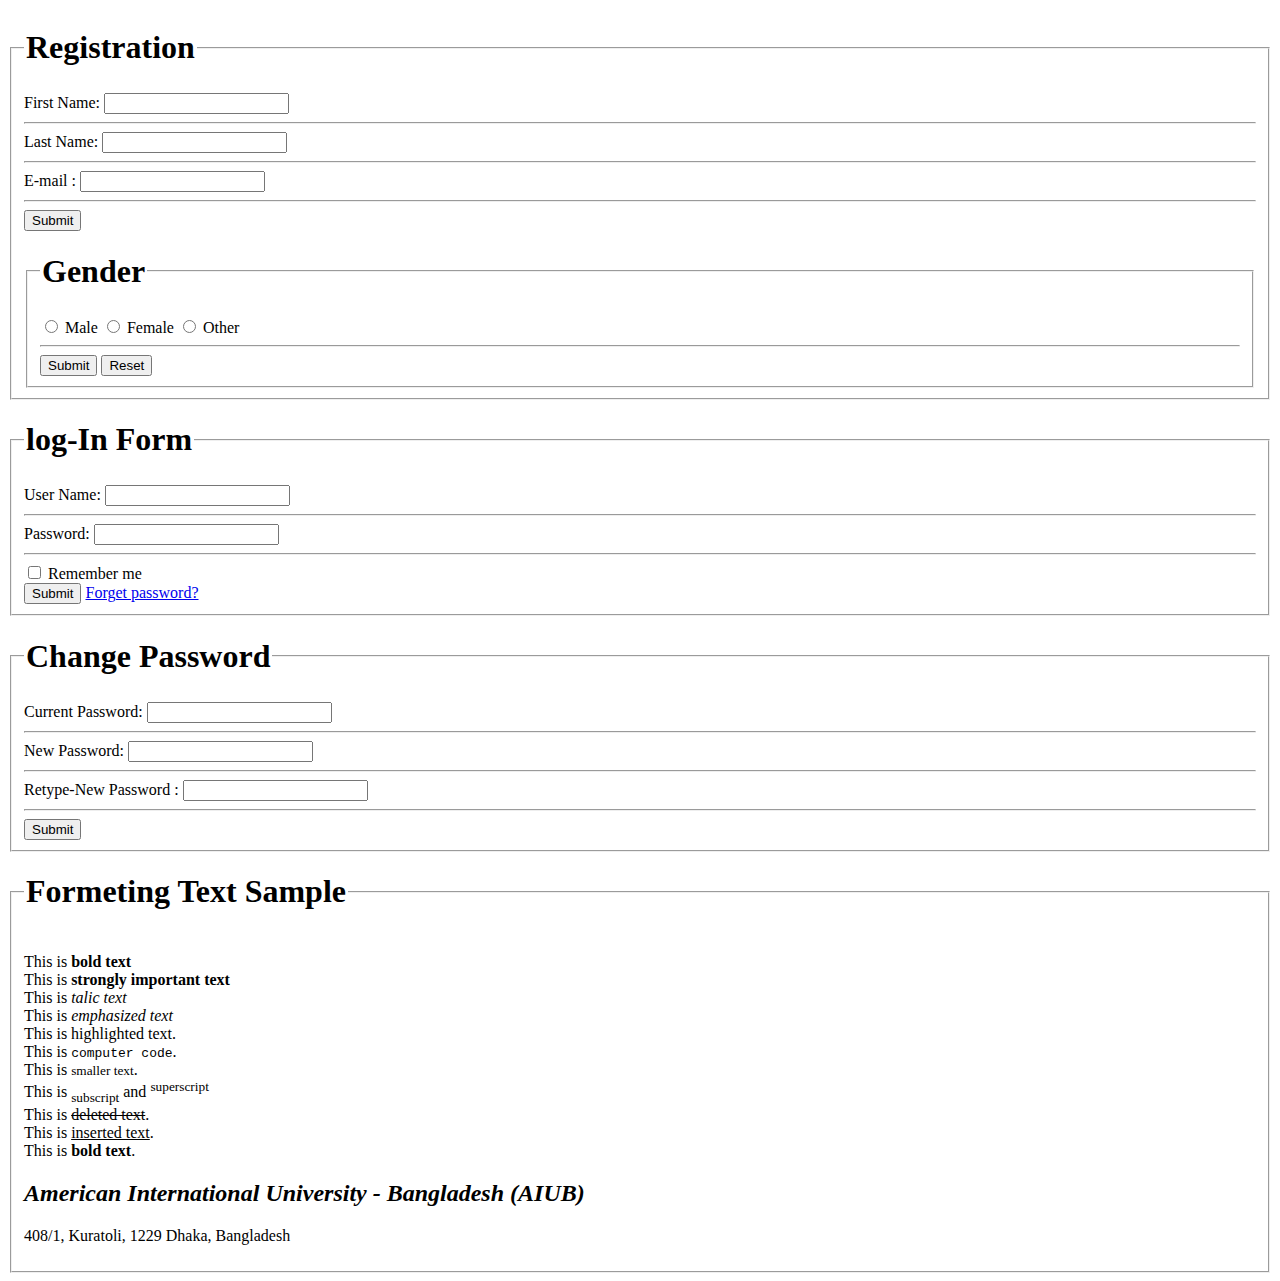
<file: 2nd lab/index.html>
<!DOCTYPE html>
<html lang="en">
<head>
    <meta charset="UTF-8">
    <meta http-equiv="X-UA-Compatible" content="IE=edge">
    <meta name="viewport" content="width=device-width, initial-scale=1.0">
    <title>LAB-TASK:1</title>
    <link rel="icon" type="image/x-icon" href="shoes icon.jpg">
</head>
<body>
    <div>
<form action=""method="get">

    <fieldset>
        <legend><h1>Registration </h1></legend>
<label for="frame">First Name:</label>
<input type="text" id="fname" name="fname" required=""><br>
<hr>

<label for="lname"> Last Name:</label>
<input type="text" id="lname" name="lname" required=""><br>
<hr>

<label for="E-mail"> E-mail   :   </label>
<input type="text" id="lname" name="lname" required=""><br>
<hr>

<button class="btn"><i class="fa fa-folder"></i> Submit</button>

<fieldset>
  <legend><h1>Gender</h1></legend>
  <input type="radio" id="male" name="gender" value="male">
  <label for="male">Male</label>
  
    <input type="radio" id="Female" name="gender" value="Female">
  <label for="female">Female</label>
  
  <input type="radio" id="Other" name="gender" value="Other">
  <label for="Other">Other</label>
  <hr>
  <button class="btn"><i class="fa fa-folder"></i> Submit</button>
  <button class="btn"><i class="fa fa-folder"></i> Reset</button>
</fieldset>

    </fieldset>
</form>

    </div>
    

    
    
    <div>
<form action=""method="get">

    <fieldset>
        <legend><h1>log-In Form</h1></legend>
<label for="frame">User Name:</label>
<input type="text" id="fname" name="fname" required=""><br>
<hr>

<label for="lname"> Password:</label>
<input type="text" id="lname" name="lname" required=""><br>
<hr>
<input type="checkbox" value="lsRememberMe" id="rememberMe"> <label for="rememberMe">Remember me</label>
<br><button class="btn"><i class="fa fa-folder"></i> Submit</button>

<a href="https://github.com/Asgorreaj">Forget password?</a>


    </fieldset>
</form>

    </div>
    

    
        <div>
<form action=""method="get">

    <fieldset>
        <legend><h1>Change Password </h1></legend>
<label for="frame">Current Password:</label>
<input type="text" id="fname" name="fname" required=""><br>
<hr>

<label for="lname"> New Password:</label>
<input type="text" id="lname" name="lname" required=""><br>
<hr>

<label for="E-mail"> Retype-New Password   :   </label>
<input type="text" id="lname" name="lname" required=""><br>
<hr>

<button class="btn"><i class="fa fa-folder"></i> Submit</button>



    </fieldset>
</form>

    </div>
    
        <div>
<form action=""method="get">

    <fieldset>
        <legend><h1>Formeting Text Sample </h1></legend>
        <p>
        This is <b>bold text</b><br>
        This is <strong>strongly important text</strong><br>
        This is <i>talic text</i><br>
        This is <i>emphasized text</i><br>
        This is highlighted text.<br>
        This is <code>computer code</code>.<br>
        This is <small>smaller text</small>.<br>
        This is <sub>subscript</sub> and <sup>superscript</sup><br>
         
        This is <del>deleted text</del>.<br>
        This is <ins>inserted text</ins>.<br>
        This is <b>bold text</b>.<br>
        <i><h2>American International University - Bangladesh (AIUB) </h2></i>
         408/1, Kuratoli, 1229 Dhaka, Bangladesh</h2> </i>
        </p>




    </fieldset>
</form>

    </div>
</body>
</html
</file>
